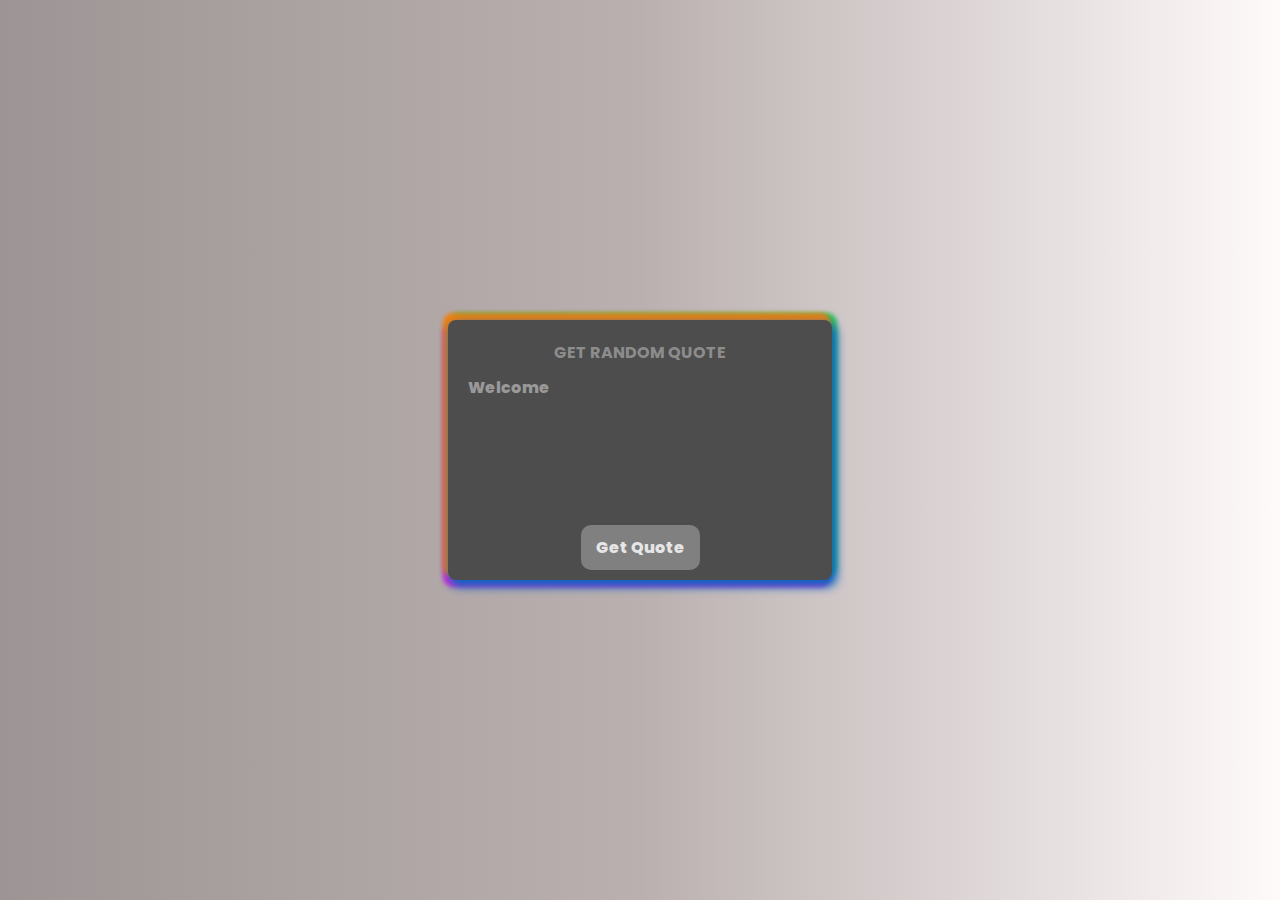
<file: index.html>
<!DOCTYPE html>
<html lang="en">
<head>
    <meta charset="UTF-8">
    <meta name="viewport" content="width=device-width, initial-scale=1.0">
    <link rel="stylesheet" href="style.css">
    <title>A Random Quotes</title>
</head>
<body>
    <div class="joke_container">
        <h3>Get Random Quote</h3>
        <div class="content">
            <span id="jokes">Welcome</span>
        </div>
        <button id="getJoke">Get Quote</button>
    </div>
    <script src="script.js"></script>
</body>

</html>
</file>
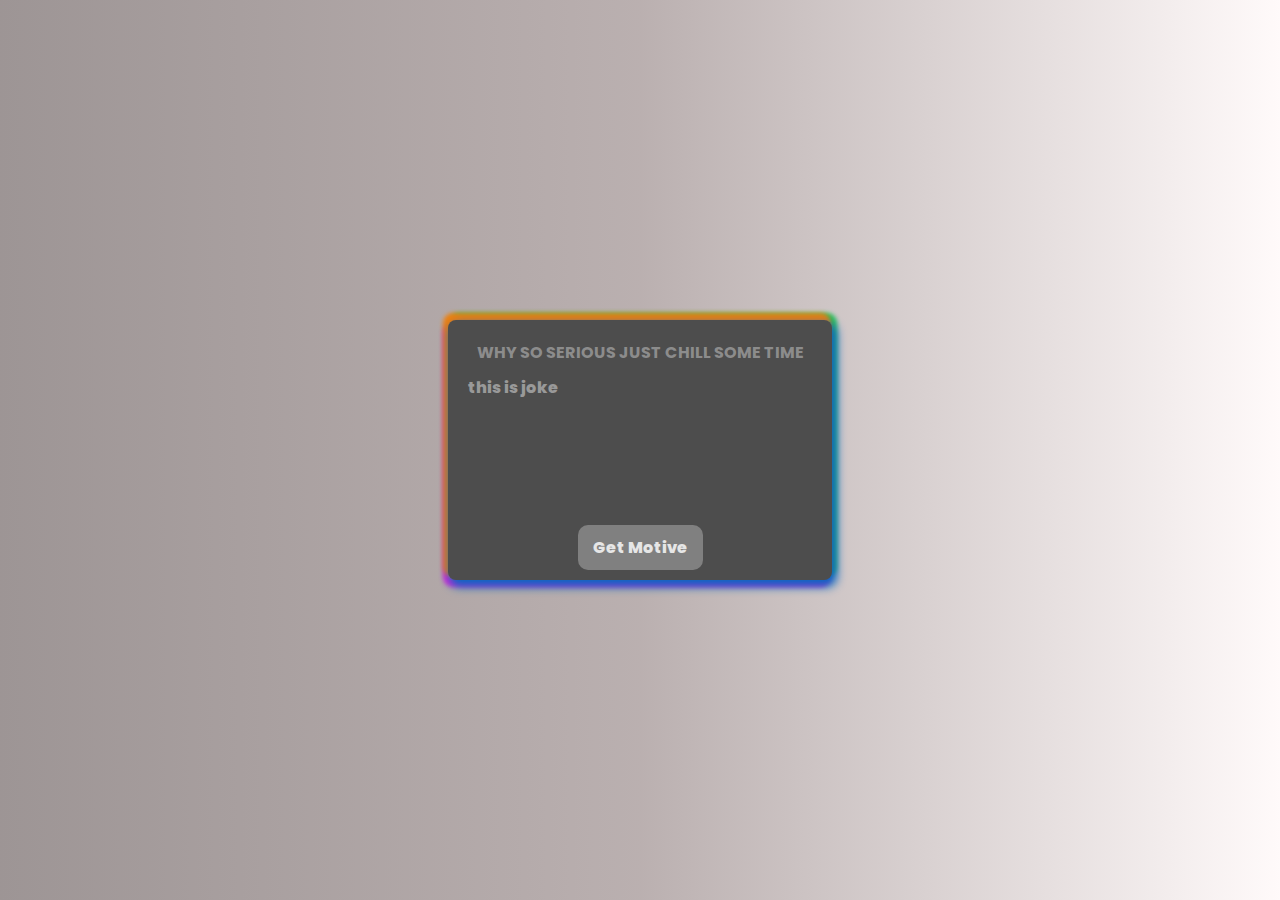
<file: joke.html>
<!DOCTYPE html>
<html lang="en">
<head>
    <meta charset="UTF-8">
    <meta name="viewport" content="width=device-width, initial-scale=1.0">
    <link rel="stylesheet" href="joke.css">
    <title>A Random Joke</title>
</head>
<body>
    <div class="joke_container">
        <h3>Why so serious just chill some time</h3>
        <div class="content">
            <span id="jokes"> this is joke</span>
        </div>
        <button id="getJoke">Get Motive</button>
    </div>
    <script src="joke.js"></script>
</body>

</html>
</file>
<file: style.css>
@import url("https://fonts.googleapis.com/css2?family=Poppins:ital,wght@0,100;0,200;0,300;0,400;0,500;0,600;0,700;0,800;0,900;1,100;1,200;1,300;1,400;1,500;1,600;1,700;1,800;1,900&family=Roboto:ital,wght@0,100..900;1,100..900&display=swap");

* {
  margin: 0;
  padding: 0;
  font-family: "Poppins", serif;
  box-sizing: border-box;
}

h3 {
  font-size: 16px;
  margin: 10px;
  color: hsl(0, 0%, 55%);
  text-transform: uppercase;
}

body {
  background: linear-gradient(
    to right,
    hsl(0, 4%, 60%),
    hsl(0, 7%, 71%),
    hsl(0, 100%, 99%)
  );
  height: 100vh;
  display: flex;
  justify-content: center;
  align-items: center;
  overflow: hidden;
}

.joke_container {
  width: 30%;
  padding: 10px;
  display: flex;
  flex-direction: column;
  justify-content: space-around;
  align-items: center;
  position: relative;
  border-radius: 8px;
  background-color: hsl(0, 0%, 30%);
  box-shadow: 3px 5px 10px 2px hsl(210, 90%, 40%),
             -3px -5px 4px 2px hsl(30, 90%, 50%), 
              3px -5px 4px 2px hsl(140, 70%, 45%),
             -3px 5px 4px 2px hsl(300, 70%, 50%);

  
}

.content {
  width: 100%;
  min-height: 150px;
  padding: 0px 10px 0px 10px;
  pointer-event: none;
}

button {
  padding: 10px 15px;
  border-radius: 10px;
  outline: none;
  border: none;
  background-color: hsl(0, 0%, 50%);
  color: hsl(0, 0%, 90%);
  font-weight: 800;
  font-size: 16px;
  cursor: pointer;
}

#jokes {
  color: hsl(0, 0%, 60%);
  font-weight: 20px;
  font-weight: 800;
}
button:hover {
  background-color: hsl(0, 0%, 80%);
  color: hsl(0, 0%, 30%);
}


@media (max-width: 575.98px) { 
  body{
    padding: 30px;
  }
  .joke_container{
    width: 100%;
  }

  #jokes{
    font-size: 16px;
  } 
  
}


@media (min-width: 576px) {  
  .joke_container{
    width: 50%;
  }
}


@media (min-width: 992px) {  
  .joke_container{
    width: 30%;
  }
}
</file>
<file: joke.css>
@import url("https://fonts.googleapis.com/css2?family=Poppins:ital,wght@0,100;0,200;0,300;0,400;0,500;0,600;0,700;0,800;0,900;1,100;1,200;1,300;1,400;1,500;1,600;1,700;1,800;1,900&family=Roboto:ital,wght@0,100..900;1,100..900&display=swap");

* {
  margin: 0;
  padding: 0;
  font-family: "Poppins", serif;
  box-sizing: border-box;
}

h3 {
  font-size: 16px;
  margin: 10px;
  color: hsl(0, 0%, 55%);
  text-transform: uppercase;
}

body {
  background: linear-gradient(
    to right,
    hsl(0, 4%, 60%),
    hsl(0, 7%, 71%),
    hsl(0, 100%, 99%)
  );
  height: 100vh;
  display: flex;
  justify-content: center;
  align-items: center;
}

.joke_container {
  width: 30%;
  padding: 10px;
  display: flex;
  flex-direction: column;
  justify-content: space-around;
  align-items: center;
  position: relative;
  border-radius: 8px;
  background-color: hsl(0, 0%, 30%);
  box-shadow: 3px 5px 10px 2px hsl(210, 90%, 40%),
             -3px -5px 4px 2px hsl(30, 90%, 50%), 
              3px -5px 4px 2px hsl(140, 70%, 45%),
             -3px 5px 4px 2px hsl(300, 70%, 50%);

  cursor: pointer;
}

.content {
  width: 100%;
  min-height: 150px;
  padding: 0px 10px 0px 10px;
}

button {
  padding: 10px 15px;
  border-radius: 10px;
  outline: none;
  border: none;
  background-color: hsl(0, 0%, 50%);
  color: hsl(0, 0%, 90%);
  font-weight: 800;
  font-size: 16px;
  cursor: pointer;
}

#jokes {
  color: hsl(0, 0%, 60%);
  font-weight: 20px;
  font-weight: 800;
}
button:hover {
  background-color: hsl(0, 0%, 80%);
  color: hsl(0, 0%, 30%);
}

@media screen and (max-width: 910px) {
  .joke_container{
    width: 50%;
  }
}

@media screen and (max-width: 490px) {
  body{
    padding: 30px;
  }
  .joke_container{
    width: 100%;
  }

  #jokes{
    font-size: 14px;
  }
}
</file>
